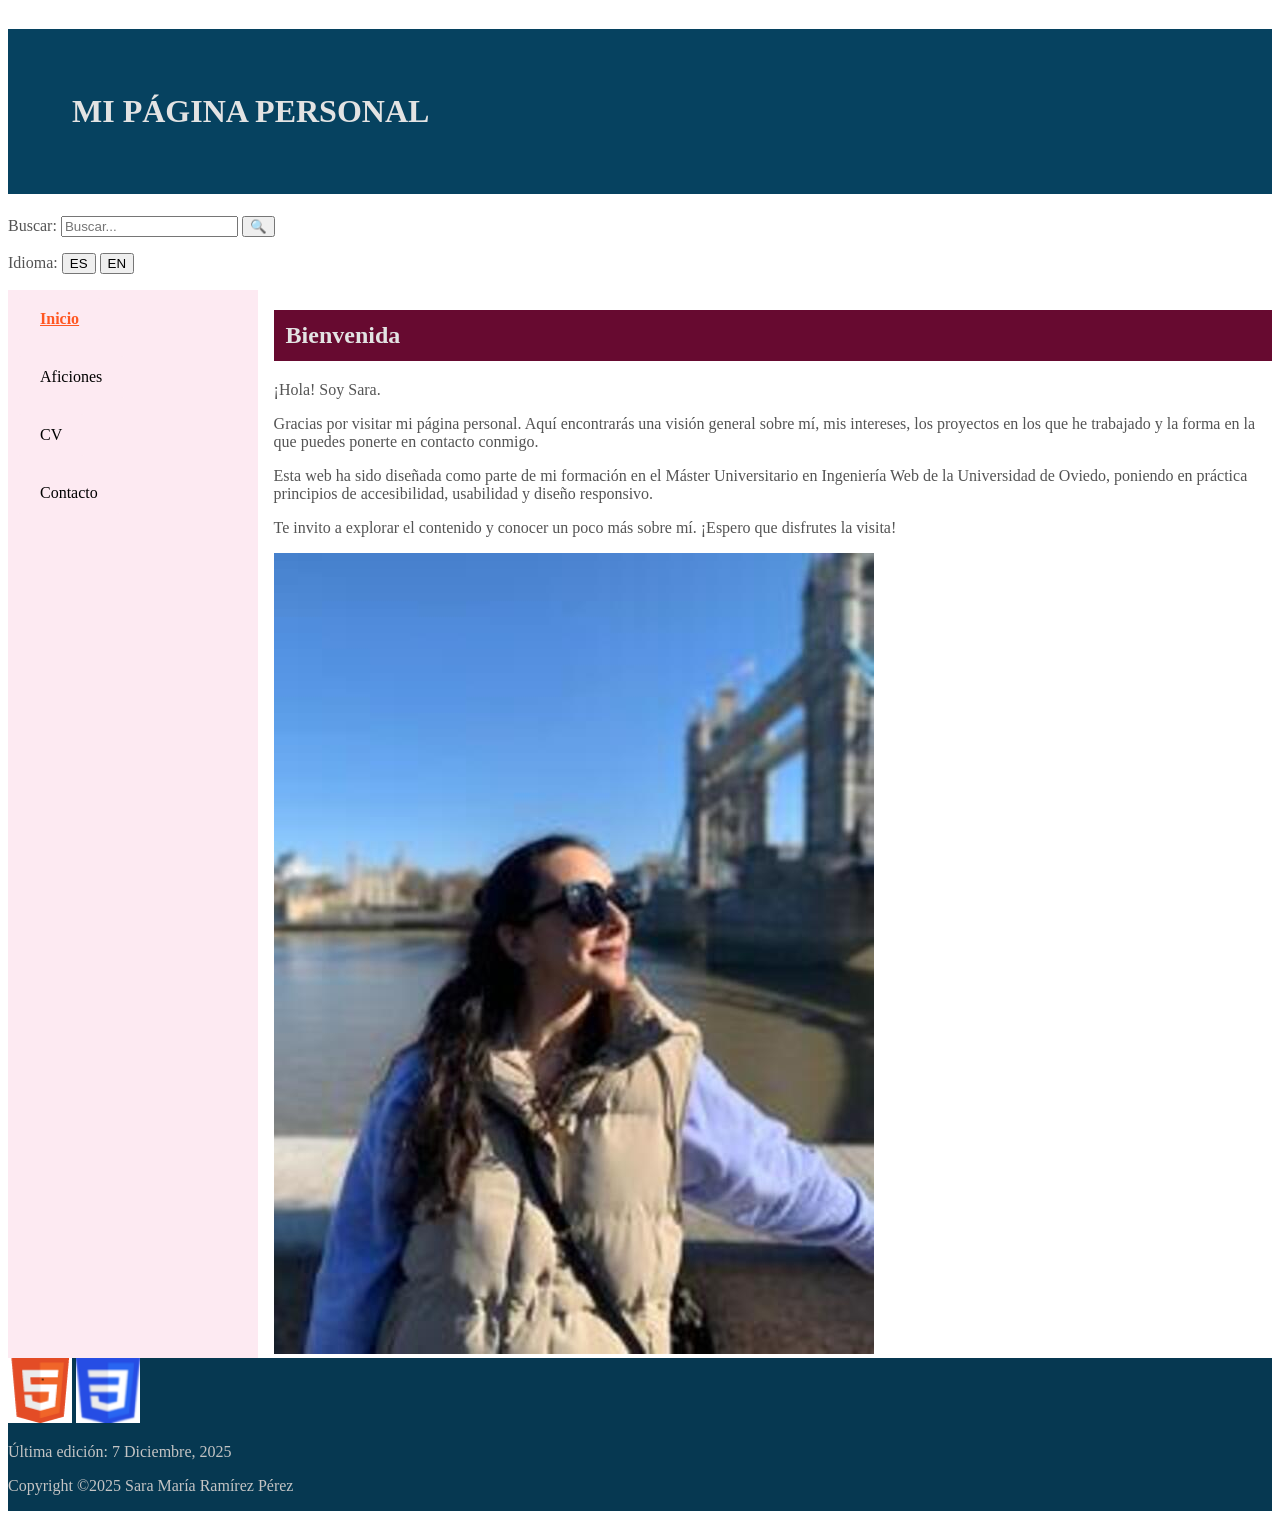
<file: index.html>
<!DOCTYPE HTML>

<html lang="es">
<head>
	<!-- Datos que describen el documento -->
	<meta charset="UTF-8" />
	
	<!--Metadatos de los documentos HTML5-->
	<meta name ="author" content ="Sara María Ramírez Pérez" />
	<meta name ="description" content ="Página personal." />
	<meta name ="keywords" content ="blog,personal" />

	<!--Definición de la ventana gráfica-->
	<meta name ="viewport" content ="width=device-width, initial-scale=1.0" />

	<script src="https://t.contentsquare.net/uxa/9c8d7a9485523.js"></script>
	
	<title data-i18n="index.title">Mi página personal - Inicio</title>

	<!--Hojas de estilo-->
	<link rel="stylesheet" type="text/css" href="estilo.css" />

	<script type="module" src="i18n/i18n.js"></script>
	<script type="module" src="./menuActivo.js"></script>	
</head>

<body>
	<header> 
		<h1 data-i18n="index.heading">Mi página personal</h1>

		<form class="buscador" action="busqueda.html" method="get">
			<label for="buscar" data-i18n="search.label">Buscar:</label>
			<input id="buscar" type="search" name="q" data-i18n="search.placeholder" placeholder="Buscar...">
			<button type="submit" class="lupa">🔍</button>
		</form>
		
		<p data-i18n="lang.label">
			Idioma:
			<button data-lang="es">ES</button>
			<button data-lang="en">EN</button>
		</p>
	</header>
	
	<nav> 
		<ul>
			<li><a href="index.html" data-i18n="nav.inicio">Inicio</a></li>
			<li><a href="aficiones.html" data-i18n="nav.aficiones">Aficiones</a></li>
			<li><a href="proyectos.html" data-i18n="nav.cv">CV</a></li>
			<li><a href="contacto.html" data-i18n="nav.contacto">Contacto</a></li>
		</ul>
	</nav>

	<main>
		<h2 data-i18n="index.section.welcome">Bienvenida</h2>

		<p data-i18n="index.p1">¡Hola! Soy Sara.</p>

		<p data-i18n="index.p2">Gracias por visitar mi página personal. Aquí encontrarás una visión general sobre mí, mis intereses, los proyectos en los que he trabajado y la forma en la que puedes ponerte en contacto conmigo.</p>

		<p data-i18n="index.p3">Esta web ha sido diseñada como parte de mi formación en el Máster Universitario en Ingeniería Web de la Universidad de Oviedo, poniendo en práctica principios de accesibilidad, usabilidad y diseño responsivo.</p>

		<p data-i18n="index.p4">Te invito a explorar el contenido y conocer un poco más sobre mí. ¡Espero que disfrutes la visita!</p>


		<picture>
			<source media="(max-width:799px)" srcset="multimedia/sara-200.jpg">
			<source media="(min-width:800px)" srcset="multimedia/sara-600.jpg">
			<img src="multimedia/sara.jpg" data-i18n-alt="index.alt.photo" alt="Imagen personal" />
		</picture>
		
	</main>
	
	<footer>
		<img src="multimedia/HTML5.png" alt="HTML5 Válido!" />
		<img src="multimedia/CSS3.png"  alt="CSS Válido!"  />
		<p data-i18n="footer.lastedit">Última edición: 7 Diciembre, 2025</p>
		<p data-i18n="footer.copy">Copyright ©2025 Sara María Ramírez Pérez</p>
	</footer>	
</body>
</html>
</file>
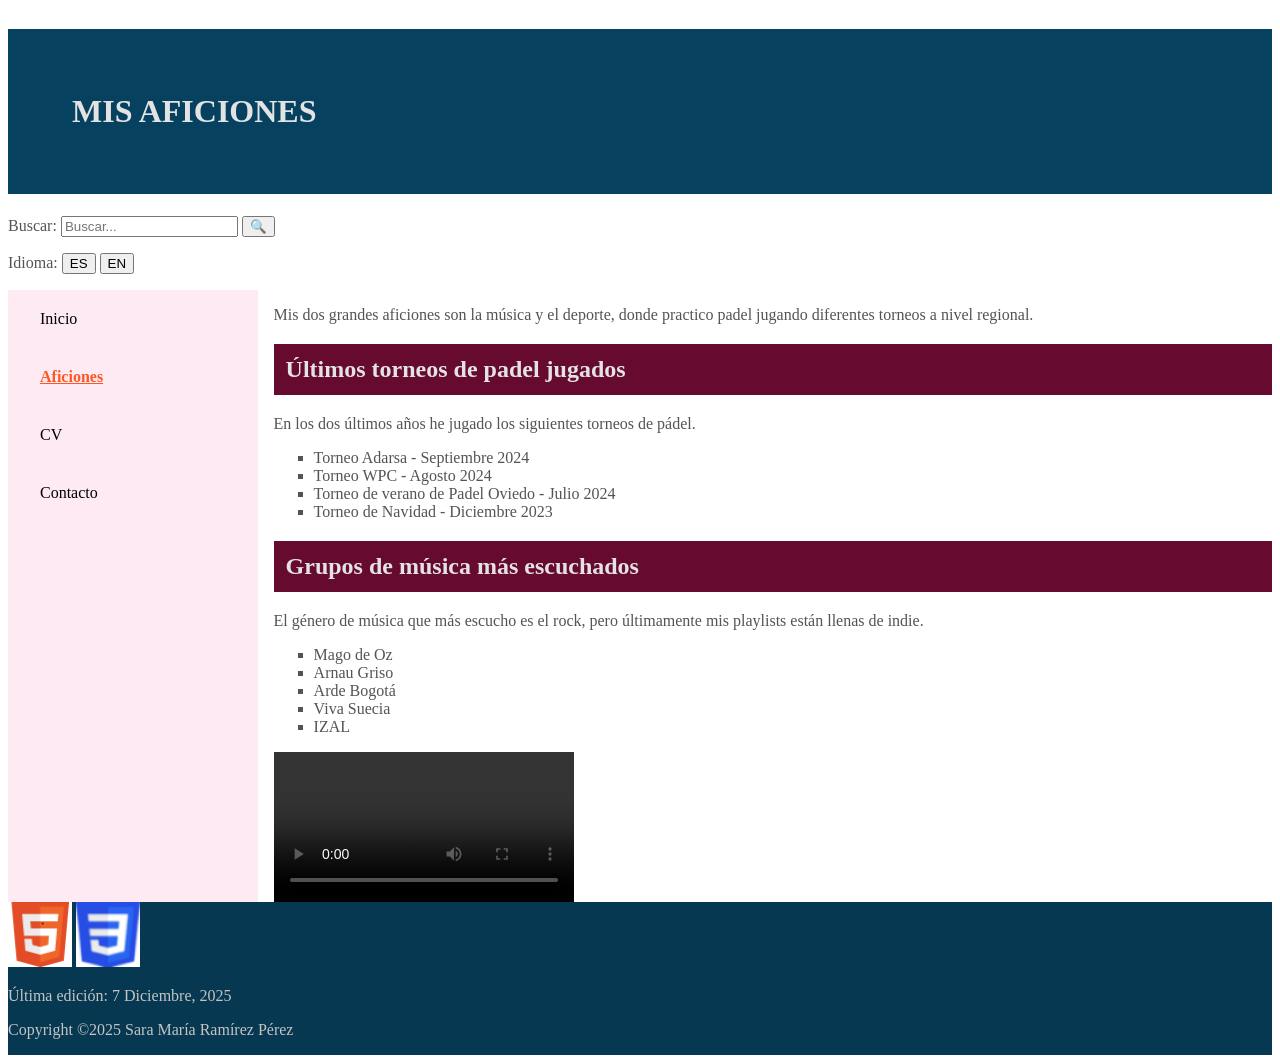
<file: aficiones.html>
<!DOCTYPE HTML>

<html lang="es">
<head>
	<!-- Datos que describen el documento -->
	<meta charset="UTF-8" />
	
	<!--Metadatos de los documentos HTML5-->
	<meta name ="author" content ="Sara María Ramírez Pérez" />
	<meta name ="description" content ="Página personal." />
	<meta name ="keywords" content ="blog,personal" />

	<!--Definición de la ventana gráfica-->
	<meta name ="viewport" content ="width=device-width, initial-scale=1.0" />

	<script src="https://t.contentsquare.net/uxa/9c8d7a9485523.js"></script>
	
	<title data-i18n="aficiones.title">Mi página personal - Aficiones</title>

	<!--Hojas de estilo-->
	<link rel="stylesheet" type="text/css" href="estilo.css" />

	<script type="module" src="i18n/i18n.js"></script>
	<script type="module" src="./menuActivo.js"></script>	
</head>

<body>
	<header> 
		<h1 data-i18n="aficiones.heading">Mis aficiones</h1>
		
		<form class="buscador" action="busqueda.html" method="get">
			<label for="buscar" data-i18n="search.label">Buscar:</label>
			<input id="buscar" type="search" name="q" data-i18n="search.placeholder" placeholder="Buscar...">
			<button type="submit" class="lupa">🔍</button>
		</form>
		
		<p data-i18n="lang.label">
			Idioma:
			<button data-lang="es">ES</button>
			<button data-lang="en">EN</button>
		</p>
	</header>
	
	<nav> 
		<ul>
			<li><a href="index.html" data-i18n="nav.inicio">Inicio</a></li>
			<li><a href="aficiones.html" data-i18n="nav.aficiones">Aficiones</a></li>
			<li><a href="proyectos.html" data-i18n="nav.cv">CV</a></li>
			<li><a href="contacto.html" data-i18n="nav.contacto">Contacto</a></li>
		</ul>
	</nav>


	<main>
		<p data-i18n="aficiones.intro">Mis dos grandes aficiones son la música y el deporte, donde practico padel jugando diferentes torneos a nivel regional.</p>

		<h2 data-i18n="aficiones.torneosTitulo">Últimos torneos de padel jugados</h2>
		<p data-i18n="aficiones.torneosIntro">En los dos últimos años he jugado los siguientes torneos de pádel.</p>
		<ul>
			<li data-i18n="aficiones.torneos.0">Torneo Adarsa - Septiembre 2024</li>
            <li data-i18n="aficiones.torneos.1">Torneo WPC - Agosto 2024</li>
            <li data-i18n="aficiones.torneos.2">Torneo de verano de Padel Oviedo - Julio 2024</li>
            <li data-i18n="aficiones.torneos.3">Torneo de Navidad - Diciembre 2023</li>
        </ul>

		<h2 data-i18n="aficiones.musicaTitulo">Grupos de música más escuchados</h2>
        <p data-i18n="aficiones.musicaIntro">El género de música que más escucho es el rock, pero últimamente mis playlists están llenas de indie.</p>
        <ul>
            <li data-i18n="aficiones.musica.0">Mago de Oz</li>
            <li data-i18n="aficiones.musica.1">Arnau Griso</li>
            <li data-i18n="aficiones.musica.2">Arde Bogotá</li>
            <li data-i18n="aficiones.musica.3">Viva Suecia</li>
            <li data-i18n="aficiones.musica.4">IZAL</li>
        </ul>
		<video src="multimedia/magodeoz.mp4" controls preload="auto" aria-label="Concierto de Mago de Oz" data-i18n-alt="aficiones.videoAlt">
			<track 
				src="multimedia/magodeoz-subtitles.vtt"
				kind="captions" 
				srclang="es" 
				label="Español" 
				default
			>
			Your browser does not support the video tag.
		</video>
	</main>
	
	<footer>
		<img src="multimedia/HTML5.png" alt="HTML5 Válido!" />
		<img src="multimedia/CSS3.png"  alt="CSS Válido!"  />
		<p data-i18n="footer.lastedit">Última edición: 7 Diciembre, 2025</p>
		<p data-i18n="footer.copy">Copyright ©2025 Sara María Ramírez Pérez</p>
	</footer>		
</body>
</html>
</file>
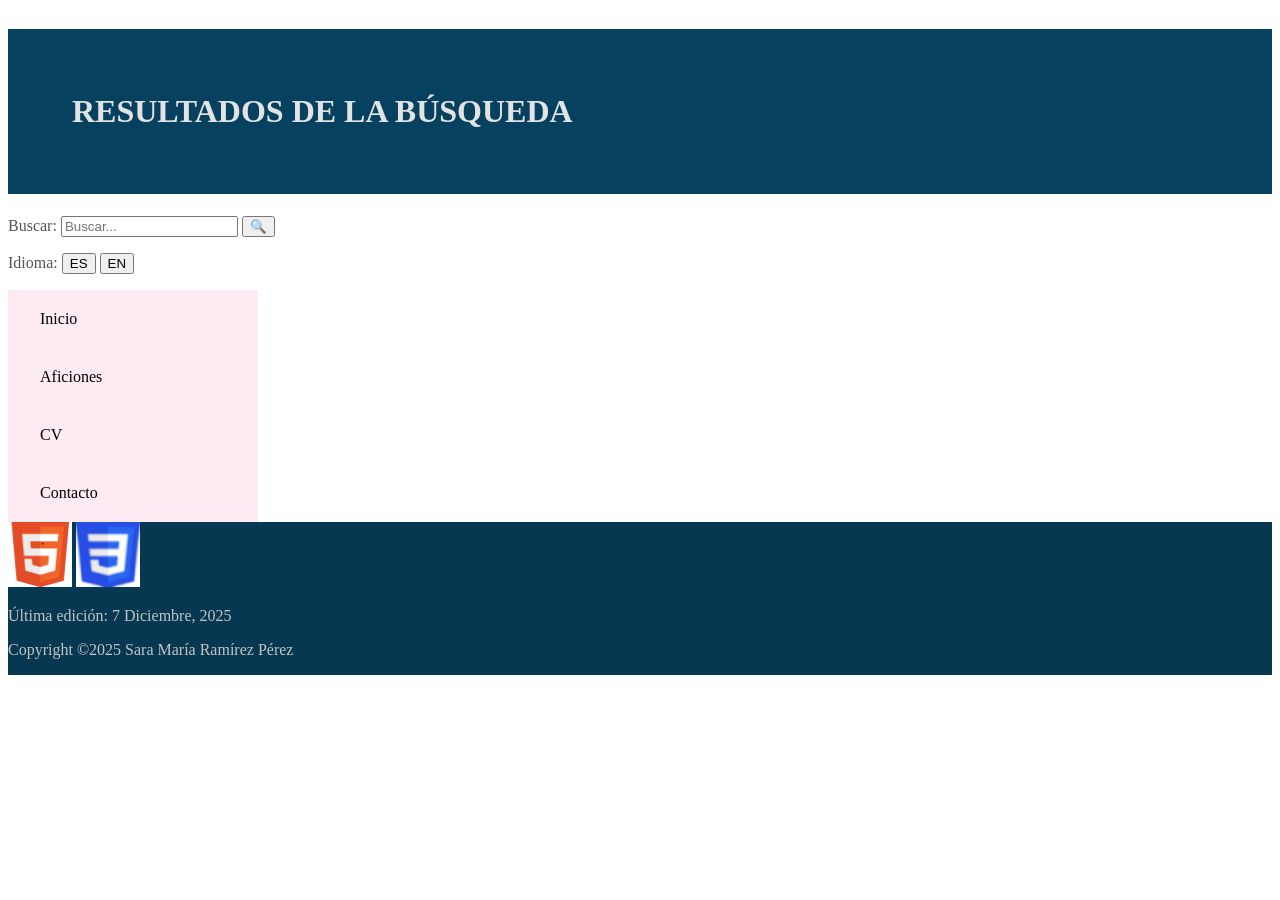
<file: busqueda.html>
<!DOCTYPE html>
<html lang="es">
<head>
    <!-- Datos que describen el documento -->
	<meta charset="UTF-8" />
	
	<!--Metadatos de los documentos HTML5-->
	<meta name ="author" content ="Sara María Ramírez Pérez" />
	<meta name ="description" content ="Página personal." />
	<meta name ="keywords" content ="blog,personal" />

	<!--Definición de la ventana gráfica-->
	<meta name ="viewport" content ="width=device-width, initial-scale=1.0" />

	<script src="https://t.contentsquare.net/uxa/9c8d7a9485523.js"></script>
	
	<title data-i18n="busqueda.title">Mi página personal - Busqueda</title>

	<!--Hojas de estilo-->
	<link rel="stylesheet" type="text/css" href="estilo.css" />

	<script type="module" src="i18n/i18n.js"></script>
	<script type="module" src="./menuActivo.js"></script>
</head>

<body>
    <header>
        <h1 data-i18n="busqueda.heading">Resultados de la búsqueda</h1>

		<form class="buscador" action="busqueda.html" method="get">
			<label for="buscar" data-i18n="search.label">Buscar:</label>
			<input id="buscar" type="search" name="q" data-i18n="search.placeholder" placeholder="Buscar...">
			<button type="submit" class="lupa">🔍</button>
		</form>
		
		<p data-i18n="lang.label">
			Idioma:
			<button data-lang="es">ES</button>
			<button data-lang="en">EN</button>
		</p>
    </header>

    <nav> 
		<ul>
			<li><a href="index.html" data-i18n="nav.inicio">Inicio</a></li>
			<li><a href="aficiones.html" data-i18n="nav.aficiones">Aficiones</a></li>
			<li><a href="proyectos.html" data-i18n="nav.cv">CV</a></li>
			<li><a href="contacto.html" data-i18n="nav.contacto">Contacto</a></li>
		</ul>
	</nav>

    <main>
        <section class="resultados" hidden>
            <h2 data-i18n="busqueda.coincidencias">Coincidencias</h2>
            <ul></ul>
        </section>
    </main>

    <script src="buscador.js"></script>
    <!-- <script>
        // Arrancar el buscador automáticamente al cargar la página
        new Buscador("mapa.json", true);
    </script> -->

    <footer>
		<img src="multimedia/HTML5.png" alt="HTML5 Válido!" />
		<img src="multimedia/CSS3.png"  alt="CSS Válido!"  />
		<p data-i18n="footer.lastedit">Última edición: 7 Diciembre, 2025</p>
		<p data-i18n="footer.copy">Copyright ©2025 Sara María Ramírez Pérez</p>
	</footer>	
</body>
</html>
</file>
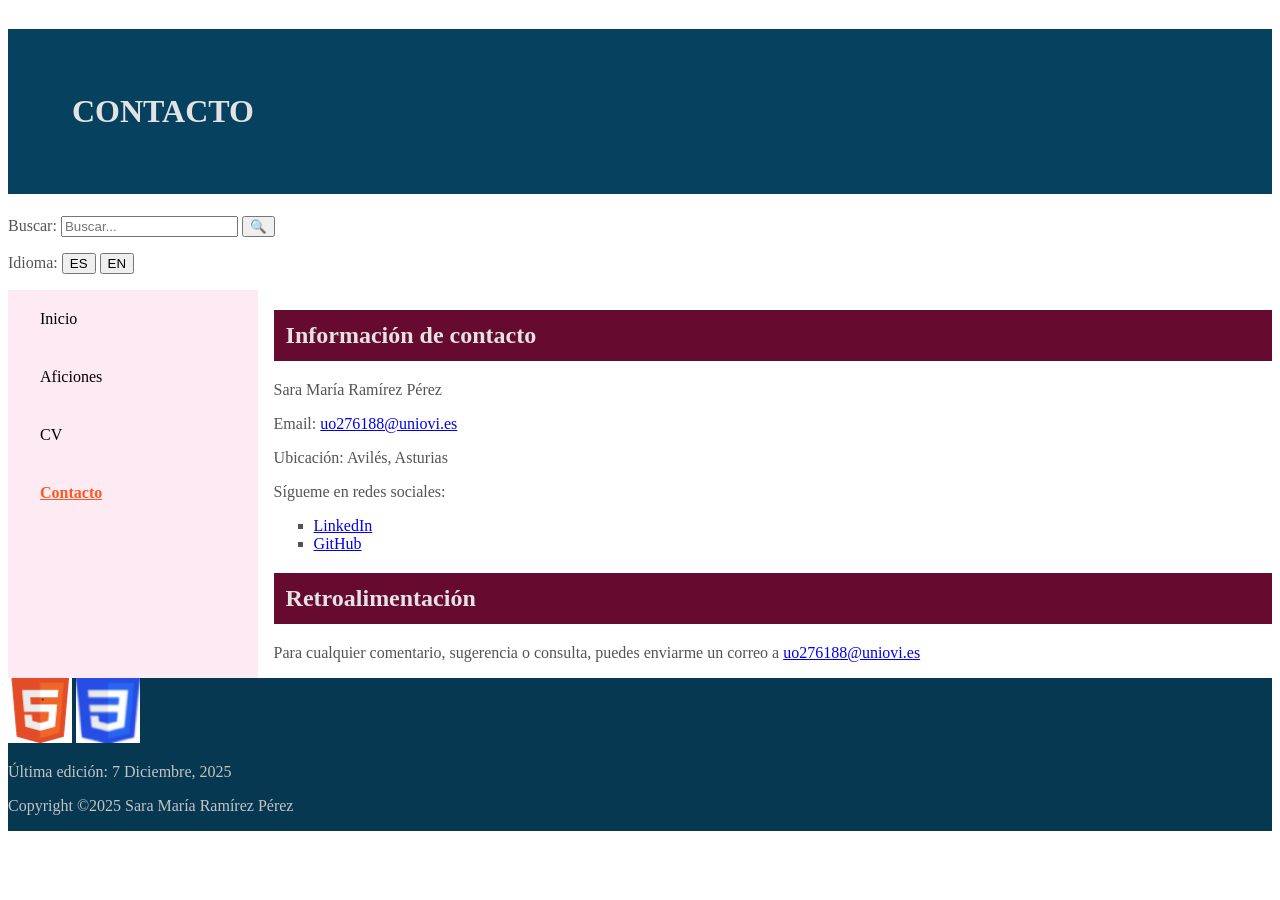
<file: contacto.html>
<!DOCTYPE HTML>
<html lang="es">
<head>
    <meta charset="UTF-8" />
    <meta name="author" content="Sara María Ramírez Pérez" />
    <meta name="description" content="Página de contacto y retroalimentación." />
    <meta name="keywords" content="Contacto, Feedback, Redes Sociales" />
    <!--Definición de la ventana gráfica-->
	<meta name ="viewport" content ="width=device-width, initial-scale=1.0" />
	
    <script src="https://t.contentsquare.net/uxa/9c8d7a9485523.js"></script>

	<title data-i18n="contacto.title">Mi página personal - Contacto</title>

	<!--Hojas de estilo-->
	<link rel="stylesheet" type="text/css" href="estilo.css" />

    <script type="module" src="i18n/i18n.js"></script>
	<script type="module" src="./menuActivo.js"></script>
</head>

<body>
    <header>
        <h1 data-i18n="contacto.heading">Contacto</h1>
        
        <form class="buscador" action="busqueda.html" method="get">
			<label for="buscar" data-i18n="search.label">Buscar:</label>
			<input id="buscar" type="search" name="q" data-i18n="search.placeholder" placeholder="Buscar...">
			<button type="submit" class="lupa">🔍</button>
		</form>
		
		<p data-i18n="lang.label">
			Idioma:
			<button data-lang="es">ES</button>
			<button data-lang="en">EN</button>
		</p>
    </header>

    <nav> 
		<ul>
			<li><a href="index.html" data-i18n="nav.inicio">Inicio</a></li>
			<li><a href="aficiones.html" data-i18n="nav.aficiones">Aficiones</a></li>
			<li><a href="proyectos.html" data-i18n="nav.cv">CV</a></li>
			<li><a href="contacto.html" data-i18n="nav.contacto">Contacto</a></li>
		</ul>
	</nav>

    <main>
        <!-- Información de contacto -->
        <section>
            <h2 data-i18n="contacto.infoTitulo">Información de contacto</h2>
            <p data-i18n="contacto.nombre">Sara María Ramírez Pérez</p>
            <p data-i18n="contacto.emailLabel">Email: <a href="mailto:uo276188@uniovi.es">uo276188@uniovi.es</a></p>
            <p data-i18n="contacto.ubicacion">Ubicación: Avilés, Asturias</p>
            <p data-i18n="contacto.redes">Sígueme en redes sociales:</p>
            <ul>
                <li><a href="https://www.linkedin.com/in/sara-maría-ramírez-pérez" target="_blank">LinkedIn</a></li>
                <li><a href="https://github.com/UO276188" target="_blank">GitHub</a></li>
            </ul>
        </section>

        <section>
            <h2 data-i18n="contacto.feedbackTitulo">Retroalimentación</h2>

            <p data-i18n="contacto.feedbackTexto">
                Para cualquier comentario, sugerencia o consulta, puedes enviarme un correo a 
                <a href="mailto:uo276188@uniovi.es">uo276188@uniovi.es</a>.
            </p>
        </section>
    </main>

    <footer>
        <img src="multimedia/HTML5.png" alt="HTML5 Válido!" />
		<img src="multimedia/CSS3.png"  alt="CSS Válido!"  />
		<p data-i18n="footer.lastedit">Última edición: 7 Diciembre, 2025</p>
		<p data-i18n="footer.copy">Copyright ©2025 Sara María Ramírez Pérez</p>
    </footer>
</body>
</html>
</file>
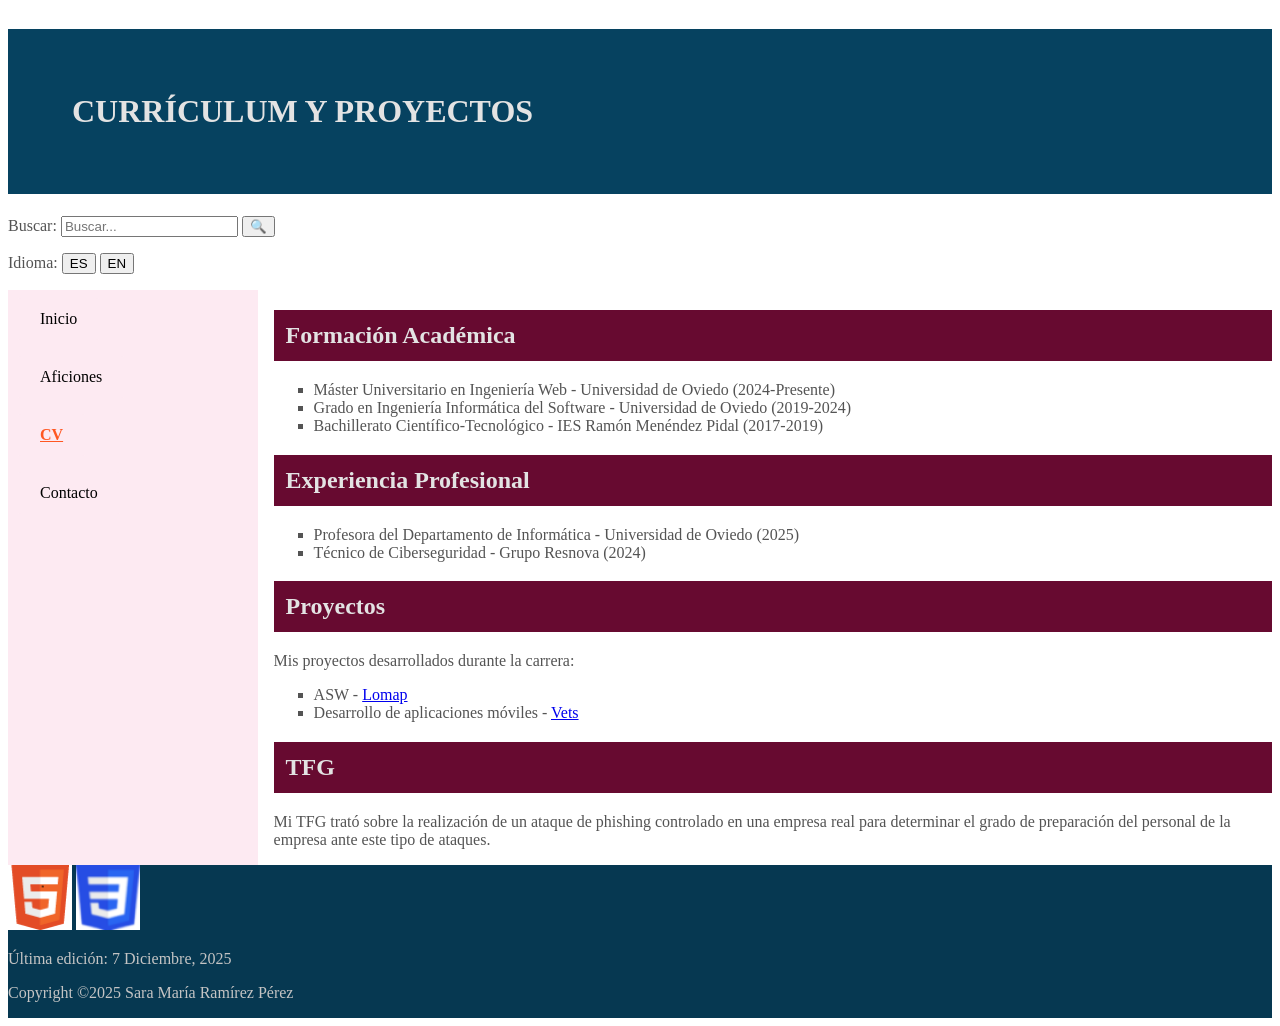
<file: proyectos.html>
<!DOCTYPE HTML>

<html lang="es">
<head>
	<!-- Datos que describen el documento -->
	<meta charset="UTF-8" />
	
	<!--Metadatos de los documentos HTML5-->
	<meta name ="author" content ="Sara María Ramírez Pérez" />
	<meta name="description" content="Currículum y proyectos personales." />
	<meta name="keywords" content="CV, Proyectos, Experiencia, Formación" />

	<!--Definición de la ventana gráfica-->
	<meta name ="viewport" content ="width=device-width, initial-scale=1.0" />

	<script src="https://t.contentsquare.net/uxa/9c8d7a9485523.js"></script>

	<title data-i18n="proyectos.title">Mi página personal - CV</title>

	<!--Hojas de estilo-->
	<link rel="stylesheet" type="text/css" href="estilo.css" />

	<script type="module" src="i18n/i18n.js"></script>
	<script type="module" src="./menuActivo.js"></script>

</head>

<body>
	<header> 
		<h1 data-i18n="proyectos.heading">Currículum y Proyectos</h1>

		<form class="buscador" action="busqueda.html" method="get">
			<label for="buscar" data-i18n="search.label">Buscar:</label>
			<input id="buscar" type="search" name="q" data-i18n="search.placeholder" placeholder="Buscar...">
			<button type="submit" class="lupa">🔍</button>
		</form>
		
		<p data-i18n="lang.label">
			Idioma:
			<button data-lang="es">ES</button>
			<button data-lang="en">EN</button>
		</p>
	</header>
	
	<nav> 
		<ul>
			<li><a href="index.html" data-i18n="nav.inicio">Inicio</a></li>
			<li><a href="aficiones.html" data-i18n="nav.aficiones">Aficiones</a></li>
			<li><a href="proyectos.html" data-i18n="nav.cv">CV</a></li>
			<li><a href="contacto.html" data-i18n="nav.contacto">Contacto</a></li>
		</ul>
	</nav>


	<main>
		<section>
            <h2 data-i18n="proyectos.formacion">Formación Académica</h2>
            <ul>
				<li data-i18n="proyectos.formacionLista.0">Máster Universitario en Ingeniería Web - Universidad de Oviedo (2024-Presente)</li>
            <li data-i18n="proyectos.formacionLista.1">Grado en Ingeniería Informática del Software - Universidad de Oviedo (2019-2024)</li>
            <li data-i18n="proyectos.formacionLista.2">Bachillerato Científico-Tecnológico - IES Ramón Menéndez Pidal (2017-2019)</li>
            </ul>
        </section>

		<section>
            <h2 data-i18n="proyectos.experiencia">Experiencia Profesional</h2>
        <ul>
            <li data-i18n="proyectos.experienciaLista.0">Profesora del Departamento de Informática - Universidad de Oviedo (2025)</li>
            <li data-i18n="proyectos.experienciaLista.1">Técnico de Ciberseguridad - Grupo Resnova (2024)</li>
        </ul>
        </section>

		<section>
            <h2 data-i18n="proyectos.proyectosTitulo">Proyectos</h2>
            <p data-i18n="proyectos.proyectosIntro">Mis proyectos desarrollados durante la carrera:</p>
            <ul>
				<li data-i18n="proyectos.proyectosLista.1">ASW - <a href="https://github.com/UO276188/lomap_en1b" title="lomap_en1b">Lomap</a></li>
				<li data-i18n="proyectos.proyectosLista.1">Desarrollo de aplicaciones móviles - <a href="https://github.com/UO276188/vets-uo276188-dart-api" title="Vets_Project">Vets</a></li>
			</ul>

			<h2 data-i18n="proyectos.tfgTitulo">TFG</h2>
			<p data-i18n="proyectos.tfgDesc">Mi TFG trató sobre la realización de un ataque de phishing controlado en una empresa real para determinar el grado de preparación del personal de la empresa ante este tipo de ataques. </p>
		</section>
	</main>
	
	<footer>
		<img src="multimedia/HTML5.png" alt="HTML5 Válido!" />
		<img src="multimedia/CSS3.png"  alt="CSS Válido!"  />
		<p data-i18n="footer.lastedit">Última edición: 7 Diciembre, 2025</p>
		<p data-i18n="footer.copy">Copyright ©2025 Sara María Ramírez Pérez</p>
	</footer>	
</body>
</html>
</file>
<file: estilo.css>
/********** 
	Sara María Ramírez Pérez - UO276188 
	Estilos comunes a todo el sitio web
**********/

/*Especificidad: 001*/
body {
	font-family: Georgia, Thaoma, serif;
	color: #545454;
	background-color: #fff;
	justify-self: stretch;
	display: grid;
	grid-template-columns: 1fr 4fr;
	grid-template-areas: 
	"header header"
	"nav main"
	"footer footer";
	column-gap: 1em;
	/* row-gap: 1em; */
}
/*Especificidad: 002*/
body header{
	grid-area: header;
	justify-self: stretch;
	align-self: stretch;
	justify-items: center;
}
/*Especificidad: 002*/
body main{
	grid-area: main;
	justify-items: stretch;
}


/*Especificidad: 001*/
h1 {
	color: #E3E3E3;    
	background-color:#064260; 
	text-transform: uppercase;
	padding: 2em; 
}
/*Especificidad: 001*/ 
h2 {
	color: #E3E3E3;
	background-color:#670A30; 
	padding: 0.5em;
}

/*Especificidad: 002*/
body nav {
	background-color: #FDEAF2;
	color: black;
	grid-area: nav;
	justify-self: stretch;
}
/*Especificidad: 002*/
nav li{
	list-style-type: none;
	padding: 0.5em;
}

/*Especificidad: 002*/
nav a{
	background-color: #FDEAF2;
	color: black;
    display: inline-block;
    padding: 0.75em 1.5em;   /* botones escalables según font-size */
    text-decoration: none;
    border-radius: 0.3em;    /* bordes relativos */
    font-size: 1rem;
    transition: all 0.3s ease;
}

/*Especificidad: 012*/
nav a:hover {
	color: #FDEAF2;
	background-color: #670A30;
}
/*Especificidad: 002*/
body footer{
	background-color: #063851;
	color: #C4C4C4;
	grid-area: footer;
}	
/*Especificidad: 004*/
body main pre code{
	color: #000;
	background-color: rgb(240, 230, 230);
}
/*Especificidad: 001*/
li {
	list-style-type: square;
}

/*Especificidad: 003*/
body footer img{
	width: 5vw;
}


/* Lista principal como flex */
nav ul {
    list-style: none;
    padding: 0;
    margin: 0;
    gap: 1em;                /* separación relativa */
}


/* Hover / Focus */
nav a:hover,
nav a:focus {
    font-weight: bold;
}

/* Página actual (activo) */
nav a[aria-current="page"] {
    font-weight: bold;
    background-color: #670A30;
    color: #FDEAF2;
}

/* Video adaptable (responsive) */
video {
    max-width: 80%;
    height: auto;
    display: block;
}

/* Menú vertical en pantallas pequeñas usando RELATIVO (no px) */
@media (max-width: 40em) { /* aprox 640px pero relativo al tamaño base */
    nav ul {
        flex-direction: column;
        gap: 0.5em;
    }

    nav a {
        text-align: center;
        padding: 1em;       /* mayor área táctil */
        font-size: 1.1rem;
    }
}

/* Reorganizar layout general en pantallas pequeñas */
@media (max-width: 50em) { /* unos 800px pero relativo */
    body {
        grid-template-columns: 1fr;
        grid-template-areas:
            "header"
            "nav"
            "main"
            "footer";
    }
}
</file>
